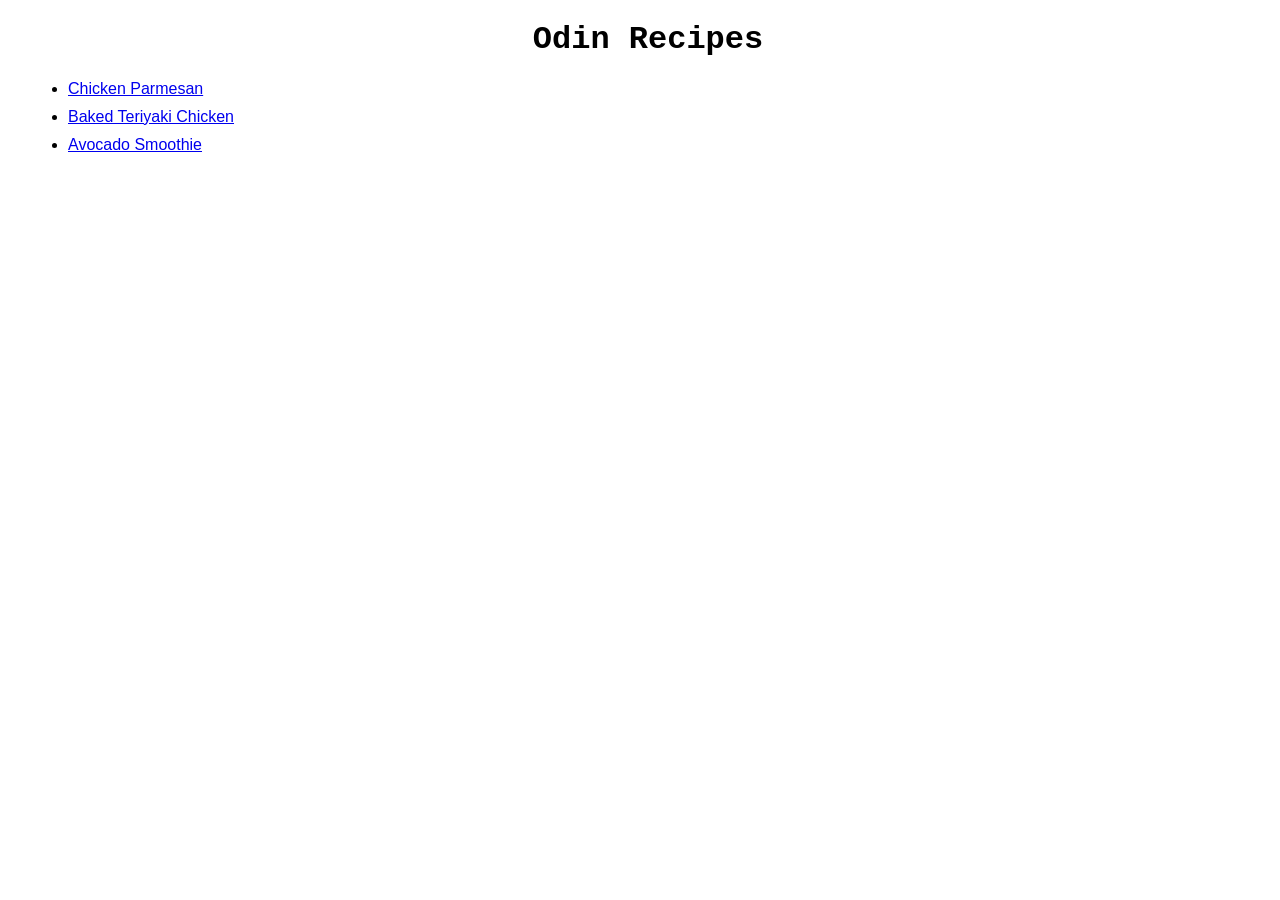
<file: index.html>
<!DOCTYPE html>
<html lang="en">
<head>
    <meta charset="UTF-8">
    <meta name="viewport" content="width=device-width, initial-scale=1.0">
    <link rel="stylesheet" href="style.css">
    <title>Project: Recipes</title>
</head>
<body>
    <h1 class="title">Odin Recipes</h1>
    <ul class="content">
        <li class="recipe"><a href="./recipes/chicken-parmesan.html">Chicken Parmesan</a></li>
        <li class="recipe"><a href="./recipes/baked-teriyaki-chicken.html">Baked Teriyaki Chicken</a></li>
        <li class="recipe"><a href="./recipes/avocado-smoothie.html">Avocado Smoothie</a></li>
    </ul>
</body>
</html>
</file>
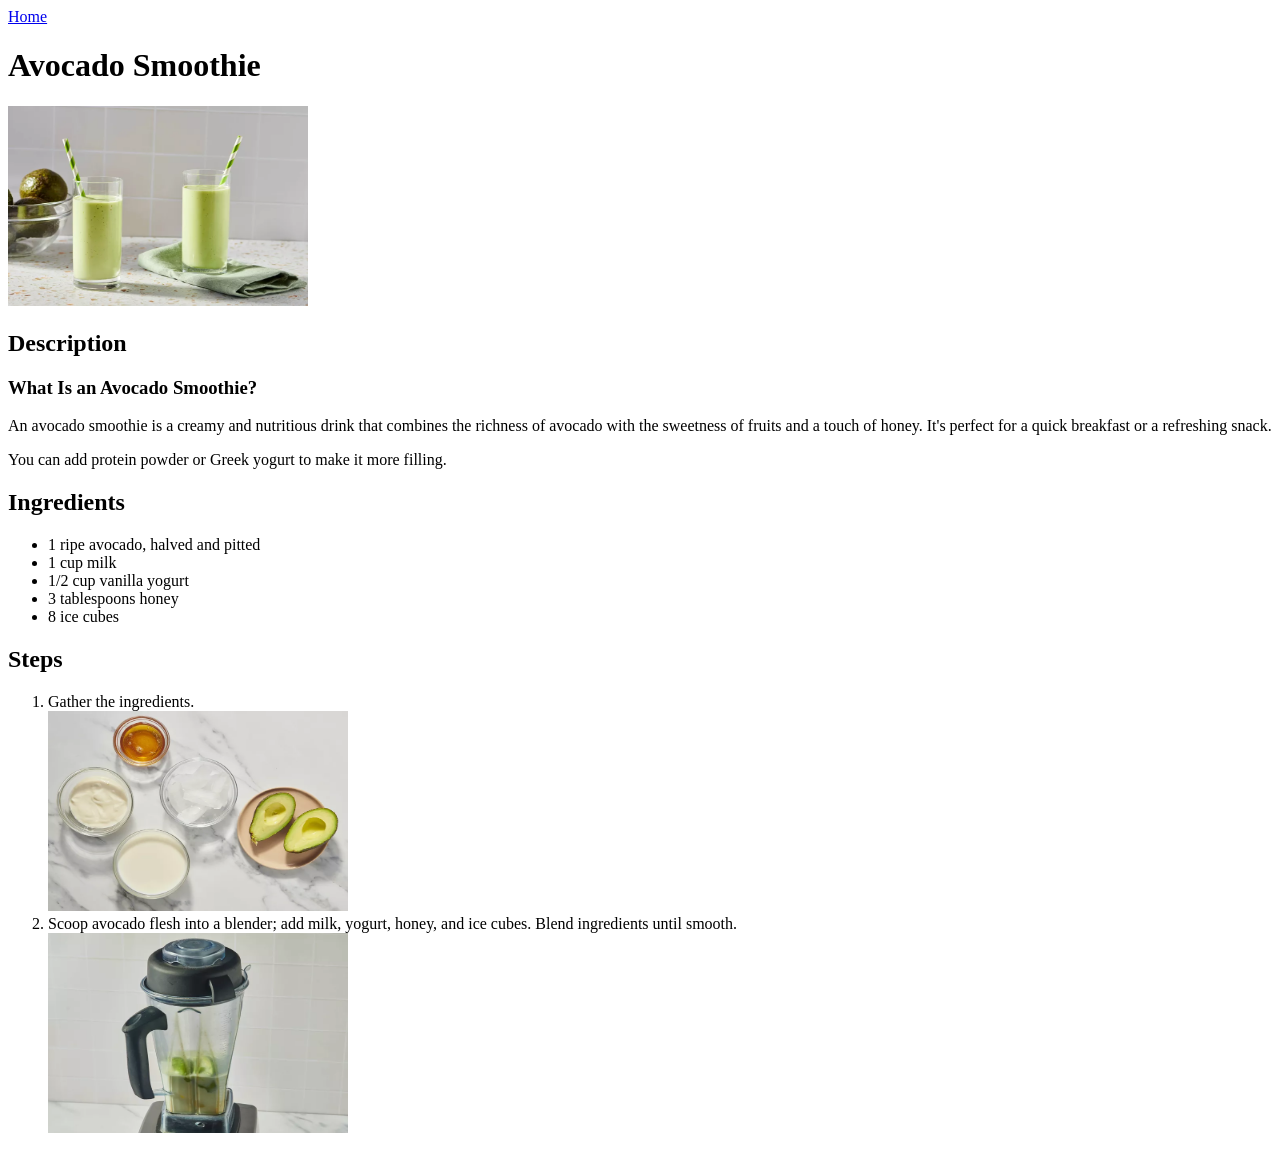
<file: recipes/avocado-smoothie.html>
<!DOCTYPE html>
<html lang="en">
<head>
    <meta charset="UTF-8">
    <meta name="viewport" content="width=device-width, initial-scale=1.0">
    <title>Avocado Smoothie</title>
</head>
<body>
    <a href="../index.html">Home</a>
    <h1>Avocado Smoothie</h1>
    <img src="../images/avocado-smoothie/avocado-smoothie.webp" alt="Avocado Smoothie" width="300" height="200">
    <h2>Description</h2>
    <h3>What Is an Avocado Smoothie?</h3>
    <p>An avocado smoothie is a creamy and nutritious drink that combines the richness of avocado with the sweetness of fruits and a touch of honey. It's perfect for a quick breakfast or a refreshing snack.</p>
    <p>You can add protein powder or Greek yogurt to make it more filling.</p>

    <h2>Ingredients</h2>
    <ul>
        <li>1 ripe avocado, halved and pitted</li>
        <li>1 cup milk</li>
        <li>1/2 cup vanilla yogurt</li>
        <li>3 tablespoons honey</li>
        <li>8 ice cubes</li>
    </ul>

    <h2>Steps</h2>
    <ol>
        <li>Gather the ingredients.</li>
        <img src="../images/avocado-smoothie/step-1.webp" alt="Gather Ingredients" width="300" height="200">

        <li>Scoop avocado flesh into a blender; add milk, yogurt, honey, and ice cubes. Blend ingredients until smooth.</li>
        <img src="../images/avocado-smoothie/step-2.webp" alt="Blend Ingredients" width="300" height="200">
    </ol>
</body>
</html>
</file>
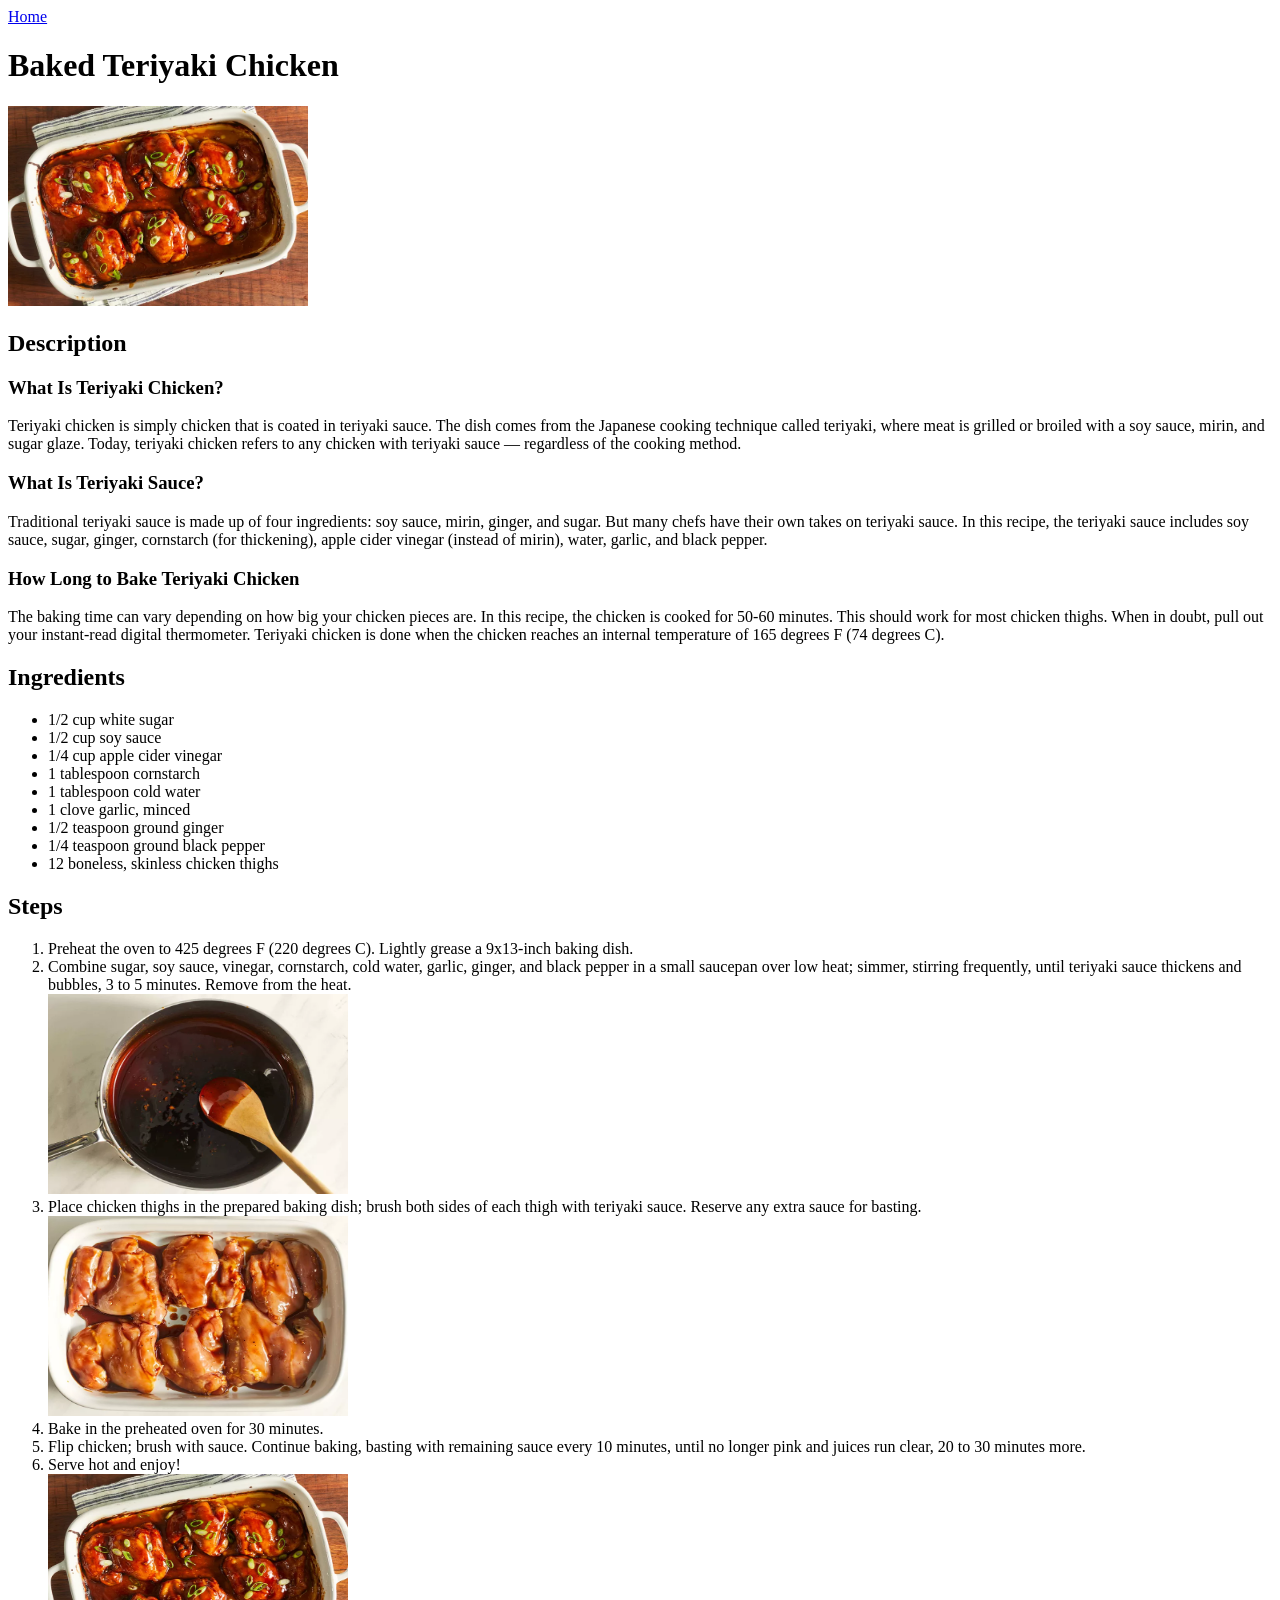
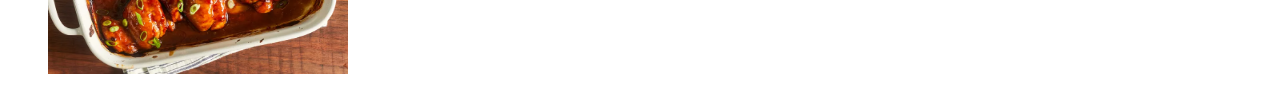
<file: recipes/baked-teriyaki-chicken.html>
<!DOCTYPE html>
<html lang="en">
<head>
    <meta charset="UTF-8">
    <meta name="viewport" content="width=device-width, initial-scale=1.0">
    <title>Baked Teriyaki Chicken</title>
</head>
<body>
    <a href="../index.html">Home</a>
    <h1>Baked Teriyaki Chicken</h1>
    <img src="../images/baked-teriyaki-chicken/baked-teriyaki-chicken.webp" alt="Baked Teriyaki Chicken" width="300" height="200">
    <h2>Description</h2>
    <h3>What Is Teriyaki Chicken?</h3>
    <p>Teriyaki chicken is simply chicken that is coated in teriyaki sauce. The dish comes from the Japanese cooking technique called teriyaki, where meat is grilled or broiled with a soy sauce, mirin, and sugar glaze. Today, teriyaki chicken refers to any chicken with teriyaki sauce — regardless of the cooking method.</p>
    <h3>What Is Teriyaki Sauce?</h3>
    <p>Traditional teriyaki sauce is made up of four ingredients: soy sauce, mirin, ginger, and sugar. But many chefs have their own takes on teriyaki sauce. In this recipe, the teriyaki sauce includes soy sauce, sugar, ginger, cornstarch (for thickening), apple cider vinegar (instead of mirin), water, garlic, and black pepper.</p>
    <h3>How Long to Bake Teriyaki Chicken</h3>
    <p>The baking time can vary depending on how big your chicken pieces are. In this recipe, the chicken is cooked for 50-60 minutes. This should work for most chicken thighs. When in doubt, pull out your instant-read digital thermometer. Teriyaki chicken is done when the chicken reaches an internal temperature of 165 degrees F (74 degrees C).</p>
    
    <h2>Ingredients</h2>
    <ul>
        <li>1/2 cup white sugar</li>
        <li>1/2 cup soy sauce</li>
        <li>1/4 cup apple cider vinegar</li>
        <li>1 tablespoon cornstarch</li>
        <li>1 tablespoon cold water</li>
        <li>1 clove garlic, minced</li>
        <li>1/2 teaspoon ground ginger</li>
        <li>1/4 teaspoon ground black pepper</li>
        <li>12 boneless, skinless chicken thighs</li>
    </ul>

    <h2>Steps</h2>
    <ol>
        <li>Preheat the oven to 425 degrees F (220 degrees C). Lightly grease a 9x13-inch baking dish.</li>
        
        <li>Combine sugar, soy sauce, vinegar, cornstarch, cold water, garlic, ginger, and black pepper in a small saucepan over low heat; simmer, stirring frequently, until teriyaki sauce thickens and bubbles, 3 to 5 minutes. Remove from the heat.</li>
        <img src="../images/baked-teriyaki-chicken/step-2.webp" alt="Step 2: Make Teriyaki Sauce" width="300" height="200">
        
        <li>Place chicken thighs in the prepared baking dish; brush both sides of each thigh with teriyaki sauce. Reserve any extra sauce for basting.</li>
        <img src="../images/baked-teriyaki-chicken/step-3.webp" alt="Step 3: Place Chicken in Baking Dish" width="300" height="200">
        
        <li>Bake in the preheated oven for 30 minutes.</li>
        
        <li>Flip chicken; brush with sauce. Continue baking, basting with remaining sauce every 10 minutes, until no longer pink and juices run clear, 20 to 30 minutes more.</li>
        
        <li>Serve hot and enjoy! </li>
        <img src="../images/baked-teriyaki-chicken/step-6.webp" alt="Step 6: Serve Chicken" width="300" height="200">
    </ol>
</body>
</html>
</file>
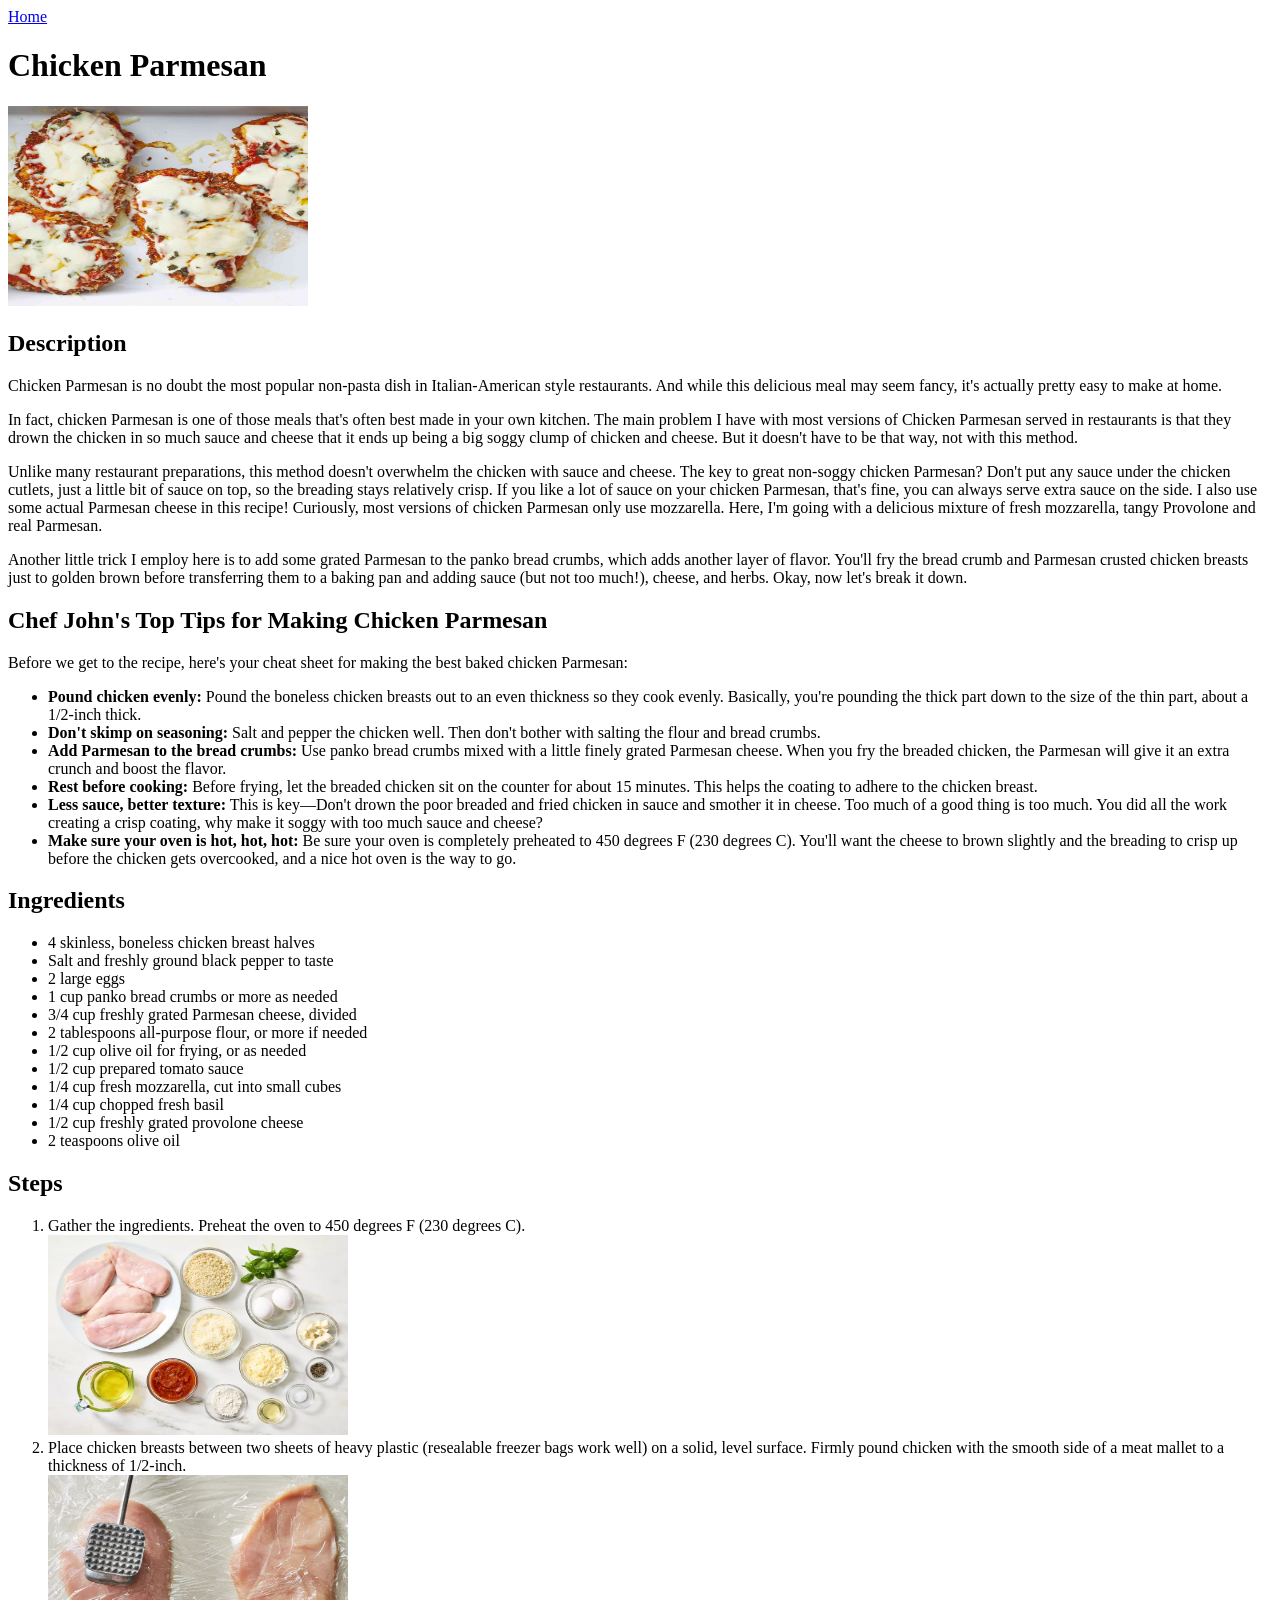
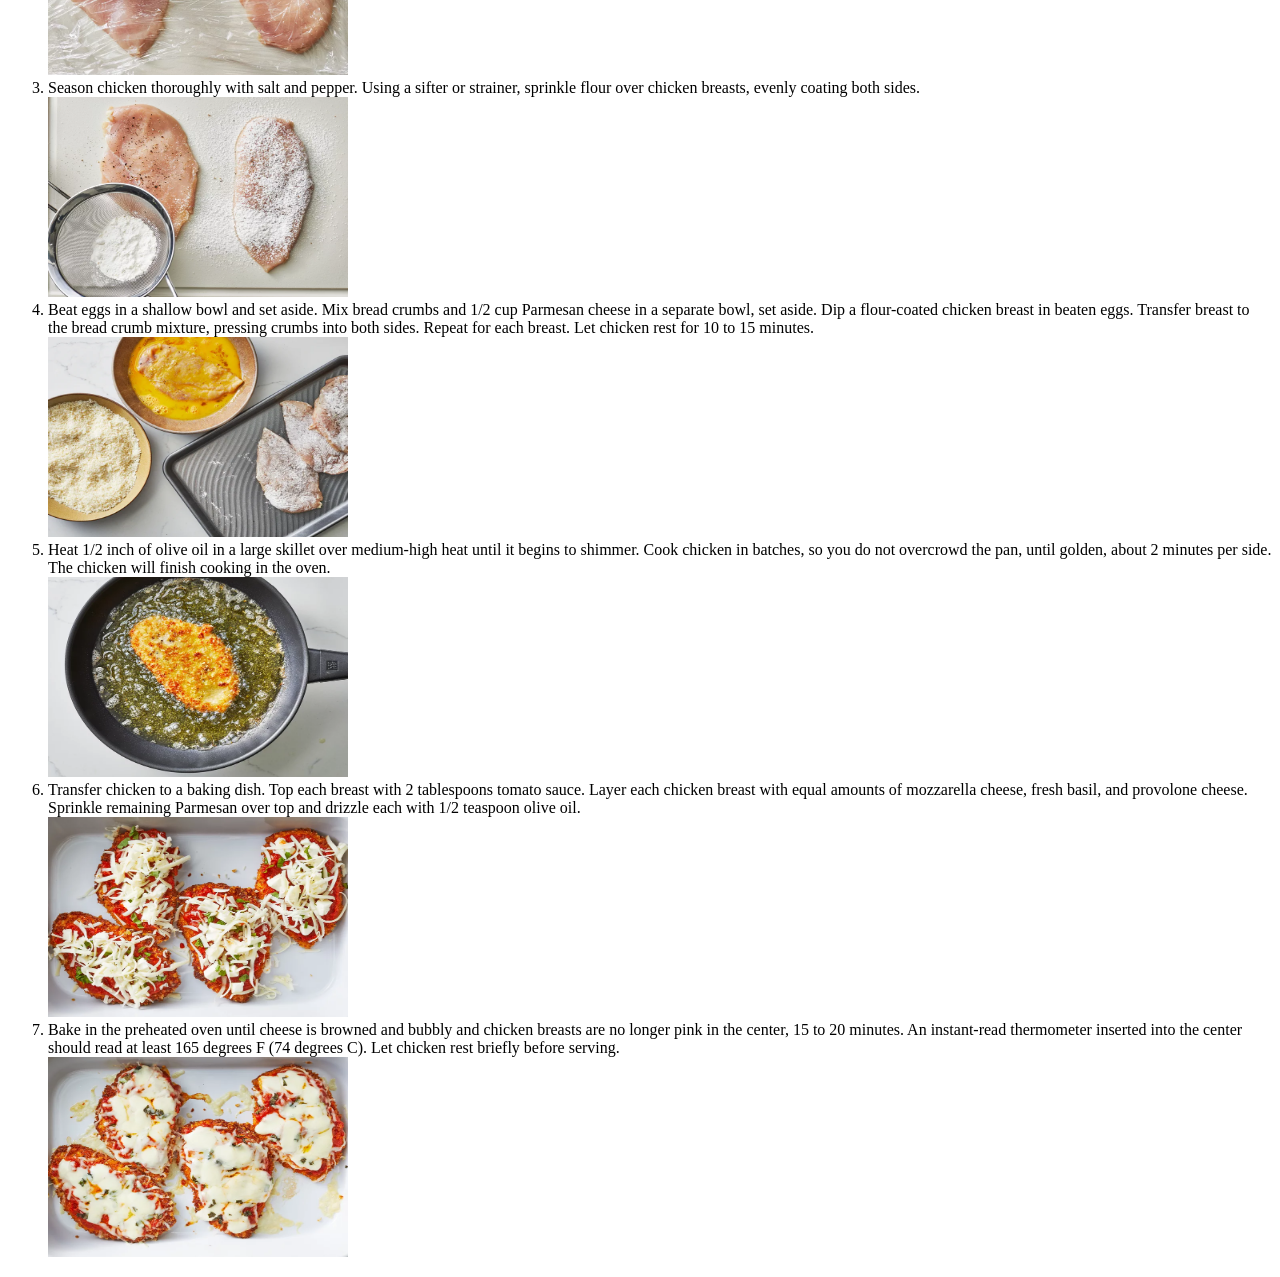
<file: recipes/chicken-parmesan.html>
<!DOCTYPE html>
<html lang="en">
<head>
    <meta charset="UTF-8">
    <meta name="viewport" content="width=device-width, initial-scale=1.0">
    <title>Chicken Parmesan</title>
</head>
<body>
    <a href="../index.html">Home</a>
    <h1>Chicken Parmesan</h1>
    <img src="../images/chicken-parmesan/chicken-parmesan.jpg" alt="Chicken Parmesan" width="300" height="200">
    <h2>Description</h2>
    <p>Chicken Parmesan is no doubt the most popular non-pasta dish in Italian-American style restaurants. And while this delicious meal may seem fancy, it's actually pretty easy to make at home.</p>
    <p>In fact, chicken Parmesan is one of those meals that's often best made in your own kitchen. The main problem I have with most versions of Chicken Parmesan served in restaurants is that they drown the chicken in so much sauce and cheese that it ends up being a big soggy clump of chicken and cheese. But it doesn't have to be that way, not with this method.</p>
    <p>Unlike many restaurant preparations, this method doesn't overwhelm the chicken with sauce and cheese. The key to great non-soggy chicken Parmesan? Don't put any sauce under the chicken cutlets, just a little bit of sauce on top, so the breading stays relatively crisp. If you like a lot of sauce on your chicken Parmesan, that's fine, you can always serve extra sauce on the side. I also use some actual Parmesan cheese in this recipe! Curiously, most versions of chicken Parmesan only use mozzarella. Here, I'm going with a delicious mixture of fresh mozzarella, tangy Provolone and real Parmesan.</p>
    <p>Another little trick I employ here is to add some grated Parmesan to the panko bread crumbs, which adds another layer of flavor. You'll fry the bread crumb and Parmesan crusted chicken breasts just to golden brown before transferring them to a baking pan and adding sauce (but not too much!), cheese, and herbs. Okay, now let's break it down.</p>
    
    <h2>Chef John's Top Tips for Making Chicken Parmesan</h2>
    <p>Before we get to the recipe, here's your cheat sheet for making the best baked chicken Parmesan:</p>
    <ul>
        <li><strong>Pound chicken evenly:</strong> Pound the boneless chicken breasts out to an even thickness so they cook evenly. Basically, you're pounding the thick part down to the size of the thin part, about a 1/2-inch thick.</li>
        <li><strong>Don't skimp on seasoning:</strong> Salt and pepper the chicken well. Then don't bother with salting the flour and bread crumbs.</li>
        <li><strong>Add Parmesan to the bread crumbs:</strong> Use panko bread crumbs mixed with a little finely grated Parmesan cheese. When you fry the breaded chicken, the Parmesan will give it an extra crunch and boost the flavor.</li>
        <li><strong>Rest before cooking:</strong> Before frying, let the breaded chicken sit on the counter for about 15 minutes. This helps the coating to adhere to the chicken breast.</li>
        <li><strong>Less sauce, better texture:</strong> This is key—Don't drown the poor breaded and fried chicken in sauce and smother it in cheese. Too much of a good thing is too much. You did all the work creating a crisp coating, why make it soggy with too much sauce and cheese?</li>
        <li><strong>Make sure your oven is hot, hot, hot:</strong> Be sure your oven is completely preheated to 450 degrees F (230 degrees C). You'll want the cheese to brown slightly and the breading to crisp up before the chicken gets overcooked, and a nice hot oven is the way to go.</li>
    </ul>

    <h2>Ingredients</h2>
    <ul>
        <li>4 skinless, boneless chicken breast halves</li>
        <li>Salt and freshly ground black pepper to taste</li>
        <li>2 large eggs</li>
        <li>1 cup panko bread crumbs or more as needed</li>
        <li>3/4 cup freshly grated Parmesan cheese, divided</li>
        <li>2 tablespoons all-purpose flour, or more if needed</li>
        <li>1/2 cup olive oil for frying, or as needed</li>
        <li>1/2 cup prepared tomato sauce</li>
        <li>1/4 cup fresh mozzarella, cut into small cubes</li>
        <li>1/4 cup chopped fresh basil</li>
        <li>1/2 cup freshly grated provolone cheese</li>
        <li>2 teaspoons olive oil</li>
    </ul>

    <h2>Steps</h2>
    <ol>
        <li>Gather the ingredients. Preheat the oven to 450 degrees F (230 degrees C).</li>
        <img src="../images/chicken-parmesan/step-1.webp" alt="Step 1: Gather Ingredients" width="300" height="200">
        
        <li>Place chicken breasts between two sheets of heavy plastic (resealable freezer bags work well) on a solid, level surface. Firmly pound chicken with the smooth side of a meat mallet to a thickness of 1/2-inch.</li>
        <img src="../images/chicken-parmesan/step-2.webp" alt="Step 2: Pound Chicken" width="300" height="200">
        
        <li>Season chicken thoroughly with salt and pepper. Using a sifter or strainer, sprinkle flour over chicken breasts, evenly coating both sides.</li>
        <img src="../images/chicken-parmesan/step-3.webp" alt="Step 3: Season and Flour Chicken" width="300" height="200">
        
        <li>Beat eggs in a shallow bowl and set aside. Mix bread crumbs and 1/2 cup Parmesan cheese in a separate bowl, set aside. Dip a flour-coated chicken breast in beaten eggs. Transfer breast to the bread crumb mixture, pressing crumbs into both sides. Repeat for each breast. Let chicken rest for 10 to 15 minutes.</li>
            <img src="../images/chicken-parmesan/step-4.webp" alt="step 4: Bread Chicken" width="300" height="200">
        
        <li>Heat 1/2 inch of olive oil in a large skillet over medium-high heat until it begins to shimmer. Cook chicken in batches, so you do not overcrowd the pan, until golden, about 2 minutes per side. The chicken will finish cooking in the oven.</li>
        <img src="../images/chicken-parmesan/step-5.webp" alt="Step 5: Cook Chicken" width="300" height="200">
        
        <li>Transfer chicken to a baking dish. Top each breast with 2 tablespoons tomato sauce. Layer each chicken breast with equal amounts of mozzarella cheese, fresh basil, and provolone cheese. Sprinkle remaining Parmesan over top and drizzle each with 1/2 teaspoon olive oil.</li>
        <img src="../images/chicken-parmesan/step-6.webp" alt="Step 6: Assemble Chicken" width="300" height="200">
        
        <li>Bake in the preheated oven until cheese is browned and bubbly and chicken breasts are no longer pink in the center, 15 to 20 minutes. An instant-read thermometer inserted into the center should read at least 165 degrees F (74 degrees C). Let chicken rest briefly before serving.</li>
        <img src="../images/chicken-parmesan/step-7.webp" alt="Step 7: Bake Chicken" width="300" height="200">
    </ol>
</body>
</html>
</file>
<file: style.css>
*{
    width: 100%;
}

.title{
    text-align: center;
    font-family: 'Courier New', Courier, monospace
}

.content{
    margin: 10px;
    font-family: Arial, Helvetica, sans-serif;
}

.recipe{
    margin: 10px;
}
</file>
